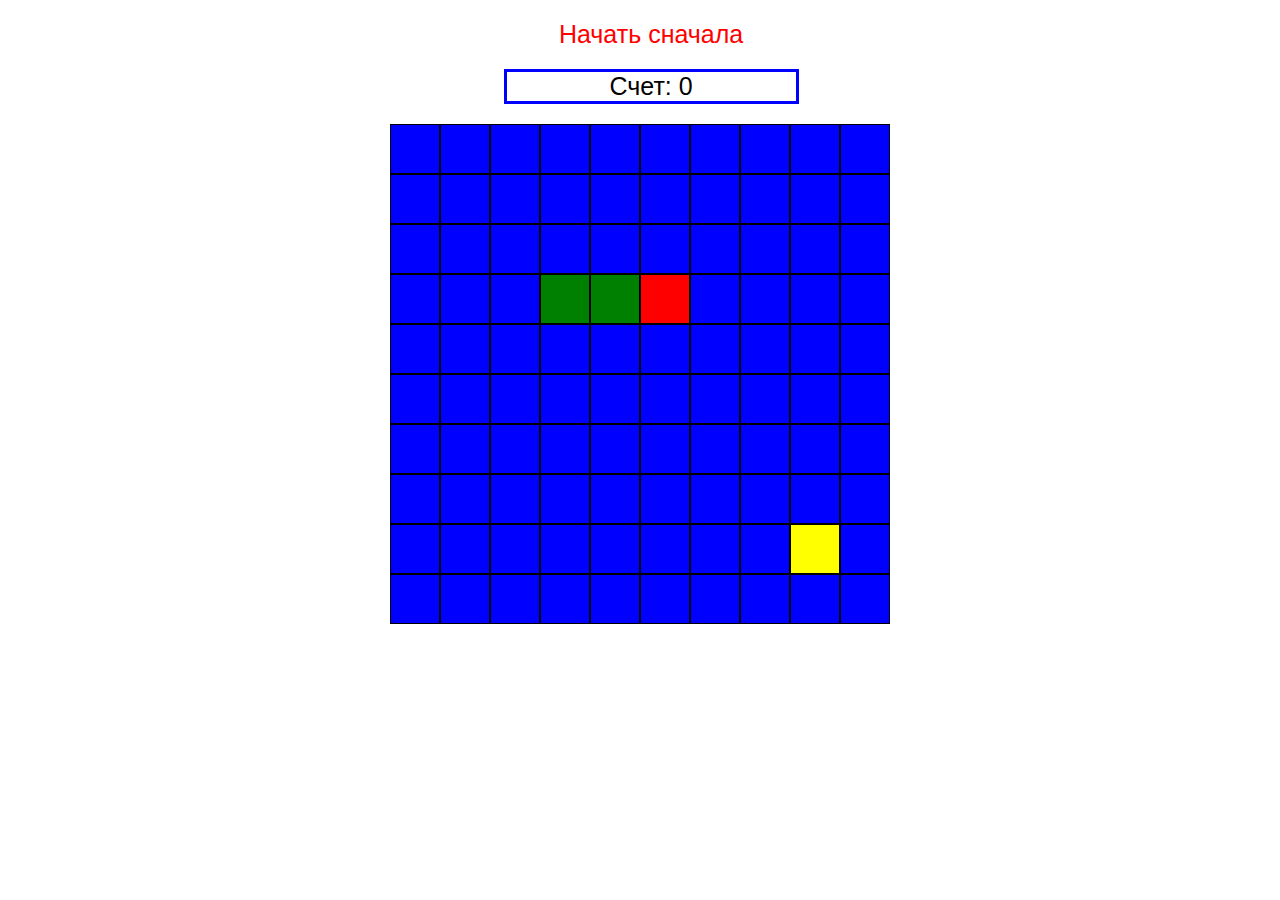
<file: Snake/index.html>
<!DOCTYPE html>
<html lang="en">
<head>
    <meta charset="UTF-8">
    <title>Snake</title>
    <link rel="stylesheet" type="text/css" href="css/style.css">
</head>
<body>
    <div id="again" class = "lose" onclick="location.reload()">Начать сначала</div>
    <div id="schet" class = "schet">Счет: 0</div>
    <div id="lose" class = "lose"></div>
    <script src = "js/script.js"></script>
</body>
</html>
</file>
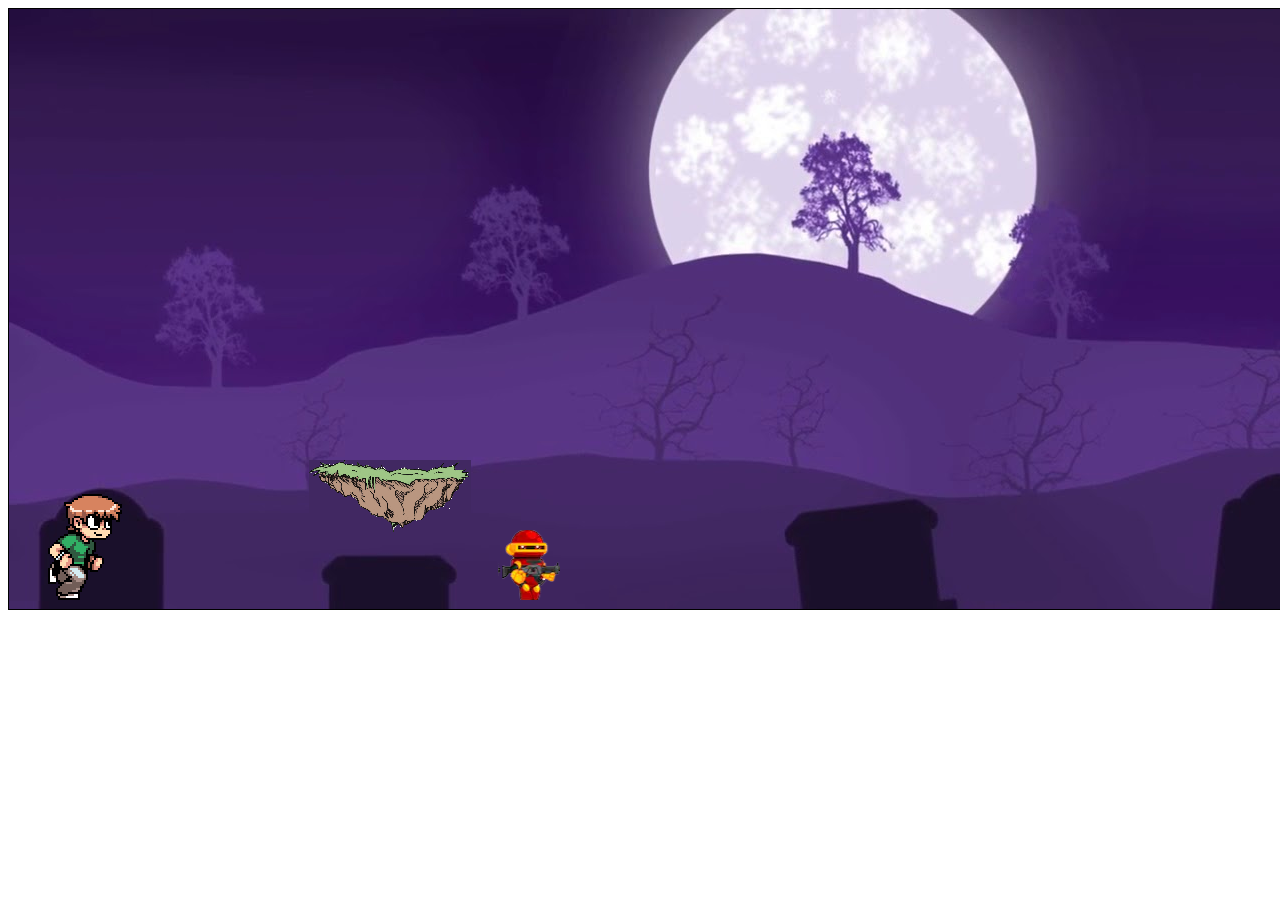
<file: SomeGame/index.html>
<!DOCTYPE html>
<html lang="en">
<head>
    <meta charset="UTF-8">
    <title>Game</title>
    <link rel="stylesheet" type="text/css" href="css/style.css">
</head>
<body style='overflow-x:hidden;'>
  <div class = "form">
    <canvas id="canvas">
        <p>Ваш браузер не поддерживает рисование.</p>
      </canvas>
    </div> 
    <script type="text/javascript" src="js/resources.js"></script>
    <script type="text/javascript" src="js/input.js"></script>
    <script type="text/javascript" src="js/sprite.js"></script>
    <script src = "js/script.js"></script>
</body>
</html>
</file>
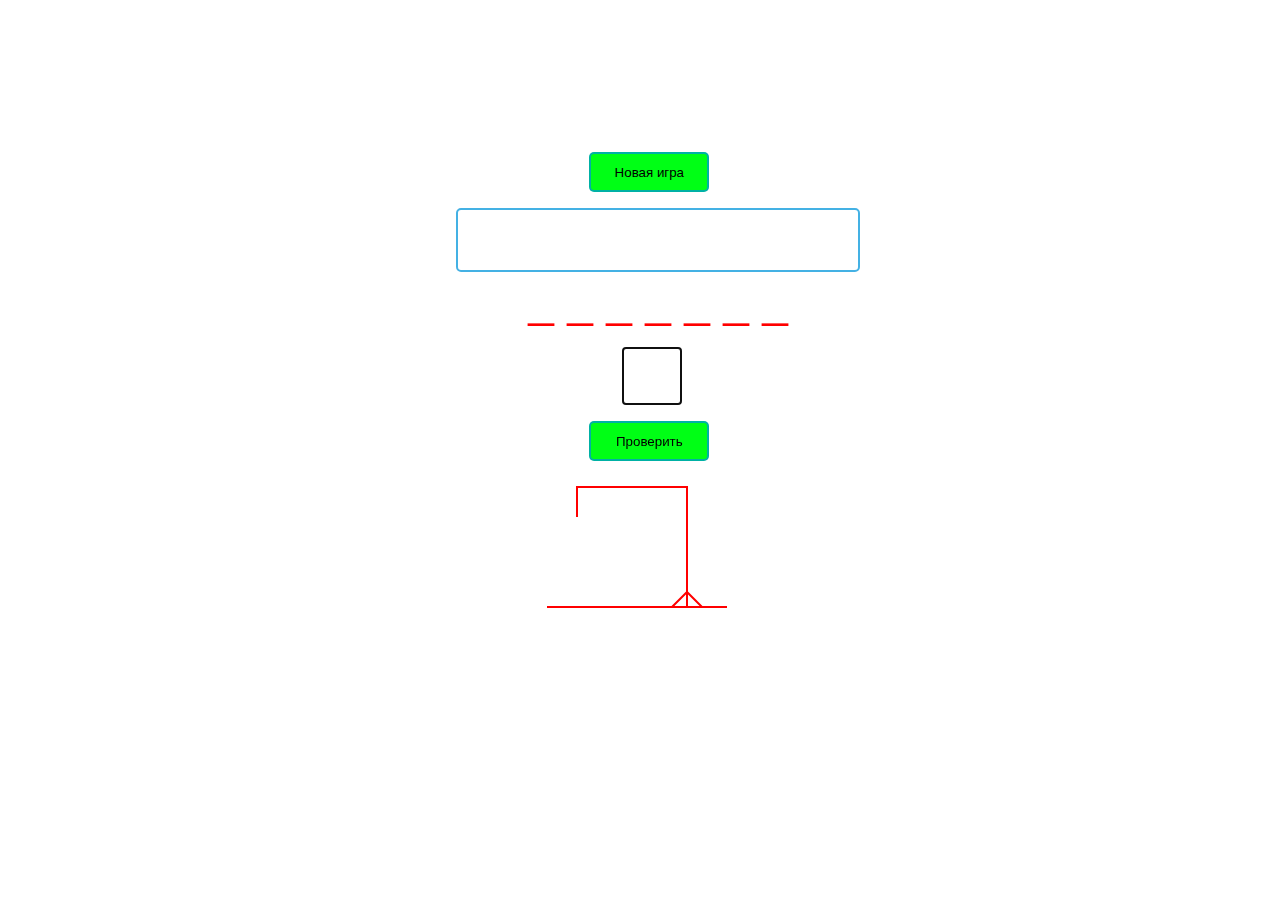
<file: Виселица/index.html>
<!DOCTYPE html>
<html lang="en">
<head>
    <meta charset="UTF-8">
    <title> Виселица </title>
    <link rel="stylesheet" type="text/css" href="css/style.css">
</head>
<body> 
  <div class = game>
  <p><input type ='button' class = 'NewGame' value = "Новая игра" onclick = NewGame()></p>
  <div class = 'bar' id= "bar"></div> 
  <div class = 'words' id= "div"></div> 
<p><input class = 'answer' type = 'text' id = "text" maxlength="1"></p>
<p><input type ='button' class = 'button' value = "Проверить" onclick = answerCheck()></p>
<canvas id = "canvas" class="canvas" width = "200" height="200"></canvas>
</div>
    <script src = "js/script.js"></script>
</body>
</html>
</file>
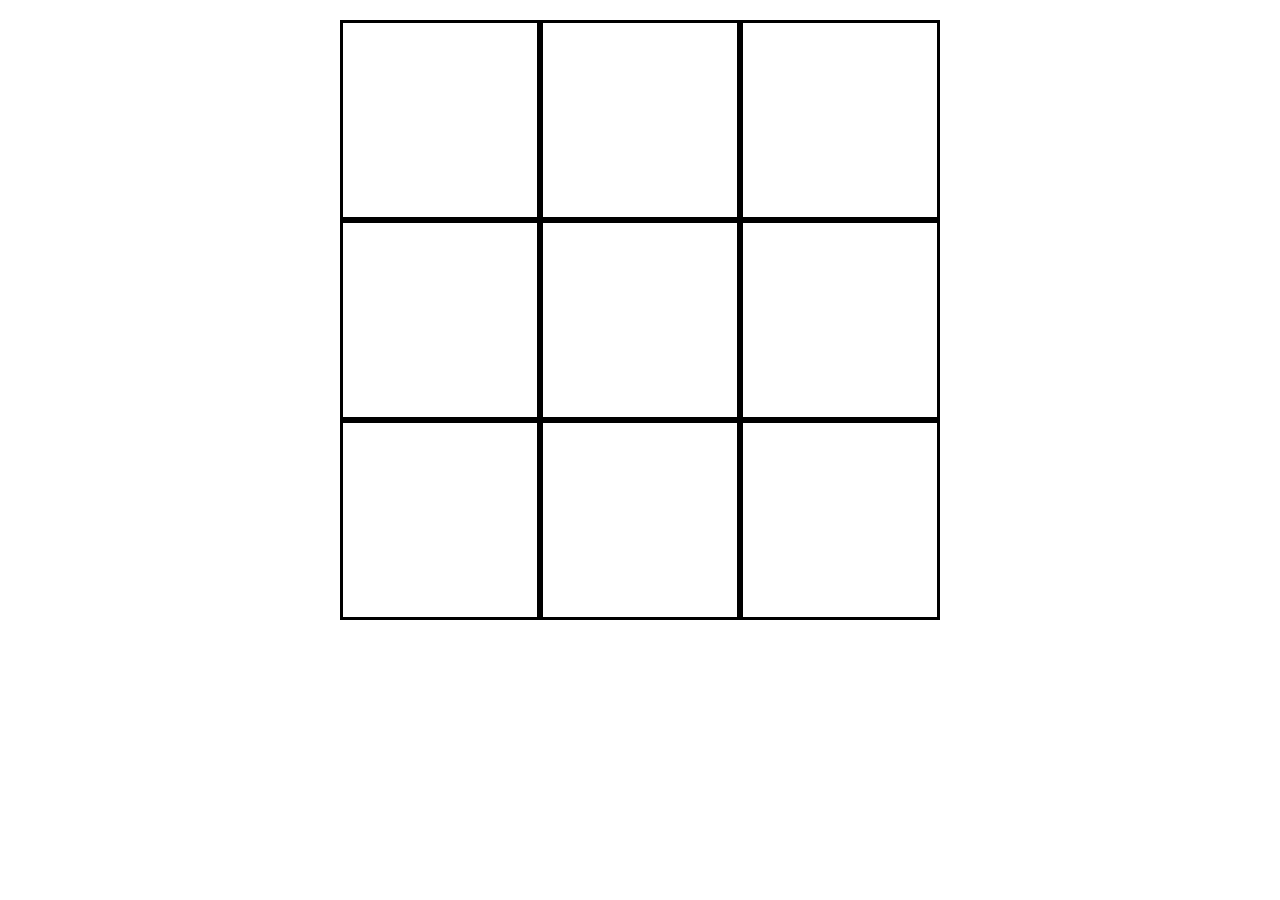
<file: Крестики - нолики/index.html>
<!DOCTYPE html>
<html lang="en">
<head>
    <meta charset="UTF-8">
    <title>Крестики-нолики</title>
    <link rel="stylesheet" type="text/css" href="css/style.css">
</head>
<body>
    <script src = "js/script.js"></script>
</body>
</html>
</file>
<file: Snake/css/style.css>
* {
    box-sizing: border-box;
}

body {
 margin: 20px;
}

.field {
    width: 500px;
    height: 500px;
    margin: 0 auto;
    display: flex;
    flex-wrap: wrap;
    background-color: aliceblue;
}
.excel {
    width: 50px;
    height: 50px;
    padding: 5px;
    border: 1px solid black;
    background-color: blue;
}

.snakeBody {
background-color: green;
background-size: cover;
border-radius: 10% solid white;
}

.snakeHead {
        background-color: red;
        background-size: cover;
        border-radius: 10% solid white;
    }
.mouse {
        background-color: yellow;
        background-size: cover;
        border-radius: 10% solid white;
}
.schet{
    position: relative;
    left:39%;
    font-family: Arial, Helvetica, Verdana, sans-serif; /* Гарнитура шрифта */ 
    font-size: 25px;
    font-weight: lighter; 
    text-align: center;
    width: 295px;
    margin-bottom: 20px;
    border: 3px solid blue;    
}
.lose{
    position: relative;
    left:39%;
    font-family: Arial, Helvetica, Verdana, sans-serif; /* Гарнитура шрифта */ 
    font-size: 25px;
    font-weight: lighter;
    color:red;
    text-align: center;
    width: 295px;
    margin-bottom: 20px;
}
</file>
<file: SomeGame/css/style.css>
canvas {
    border: 1px solid black;
}

.error{
    height: 600px;
    width: 330px;
    border: 1px solid red;
    float: right;
}
</file>
<file: Виселица/css/style.css>
.game{
    position: absolute;
    /*border: solid black 1px;*/
    margin-left: 35%;
    margin-top:10%;
}
.bar{
    position: relative;
    border: solid rgba(0, 149, 218, 0.733) 2px; 
    height: 60px;
    width: 400px;
    font-size: 24px;
    border-radius: 5px;
    text-align: center;
}
.words{
    position: relative;
    font-size: 52px;
    color: red;
    text-align: center;
}
.answer{
    position: relative;
    width: 52px;
    height: 52px;
    text-align: center;
    font-size: 62px;
    margin-left: 41%;
    border: solid rgba(0, 149, 218, 0.733) 2px; 
}

.button{
    position: relative;
    margin-left: 33%;
    width:120px;  
    height:40px; 
    background-color:rgb(0, 255, 21);
    border: solid rgba(0, 149, 218, 0.733) 2px; 
    border-radius: 5px;
}
.NewGame{
    position: relative;
    margin-left: 33%;
    border-radius: 3px;
    width:120px;  
    height:40px; 
    background-color:rgb(0, 255, 21);
    border: solid rgba(0, 149, 218, 0.733) 2px; 
    border-radius: 5px;
}
.canvas{
    position: relative;
    margin-left: 20%;   
}
</file>
<file: Крестики - нолики/css/style.css>
* {
    box-sizing: border-box;
}

body {
 margin: 20px;
}

.field {
    width: 600px;
    height: 600px;
    margin: 0 auto;
    display: flex;
    flex-wrap: wrap;
    background-color: aliceblue;
}
.excel {
    width: 200px;
    height: 200px;
    padding: 5px;
    border: 3px solid black;
    background-color: white;
    font-size: 200px;
    text-align: center;
}
</file>
